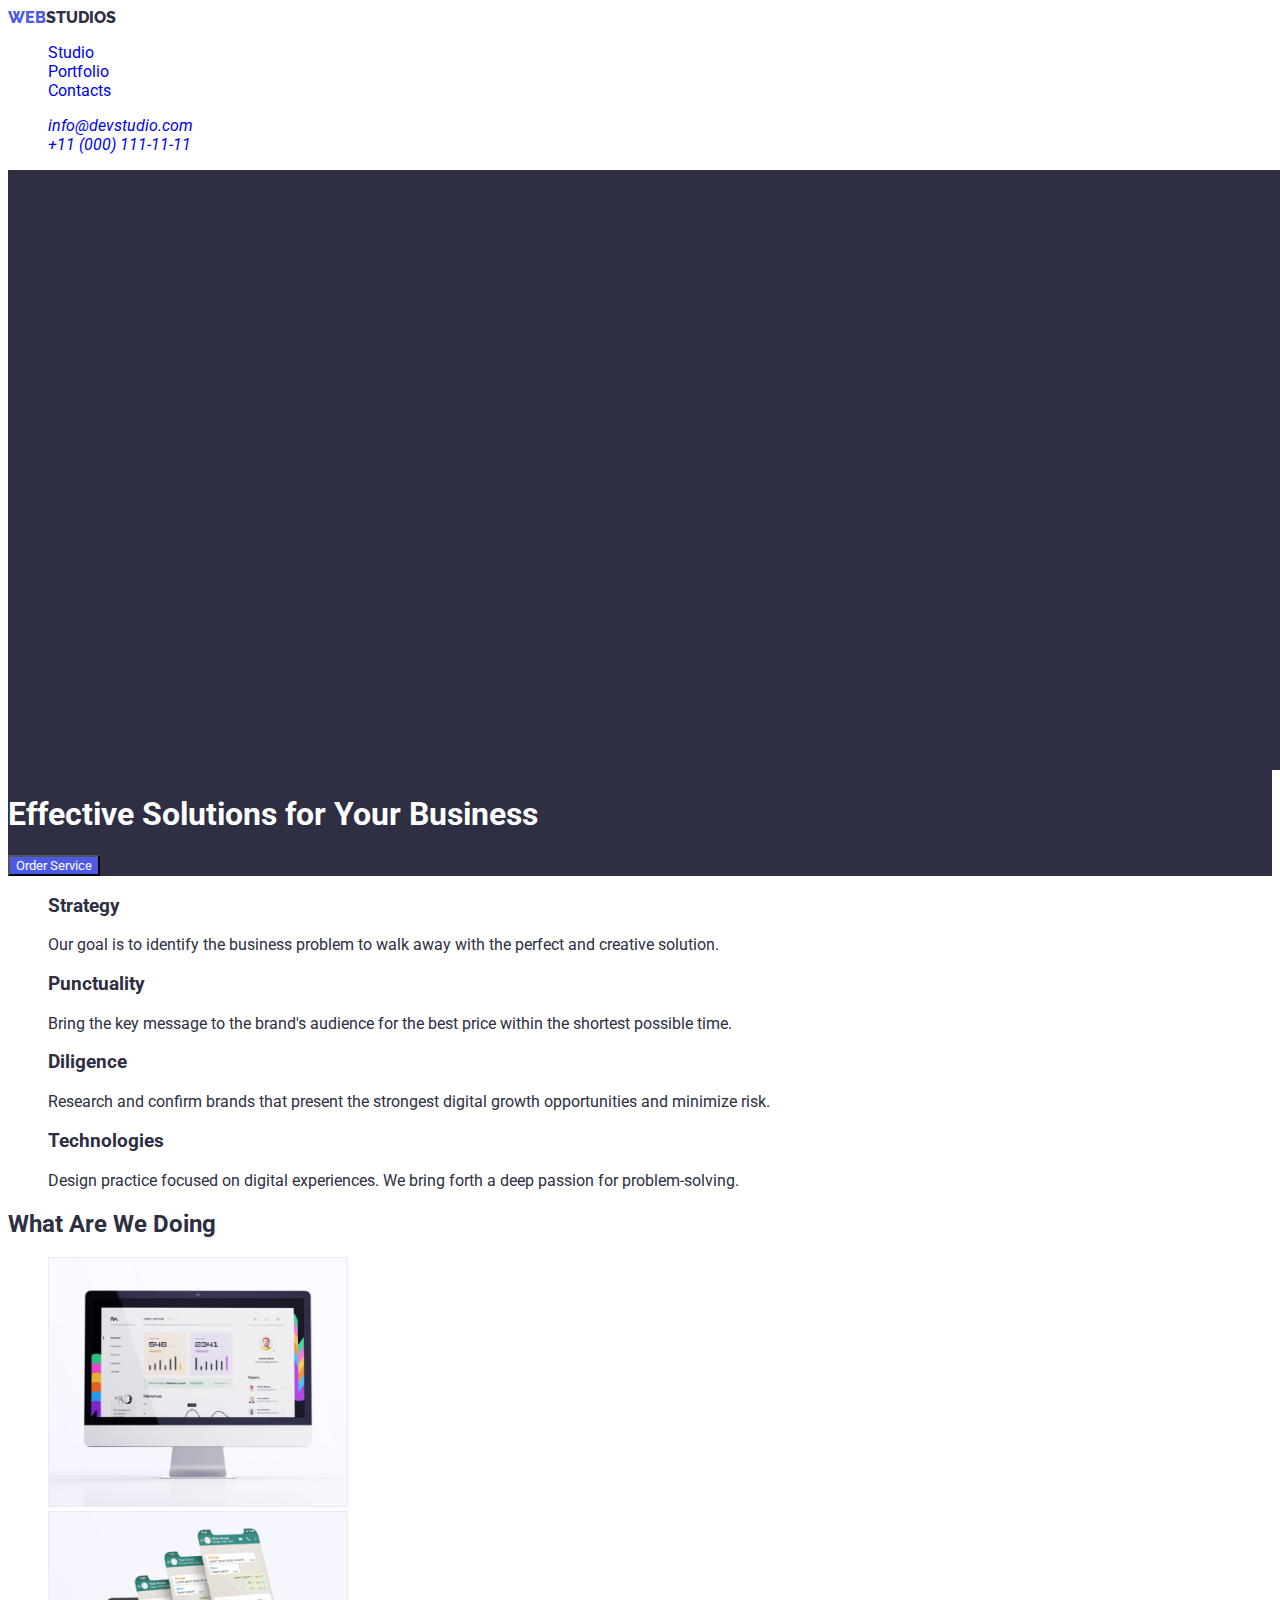
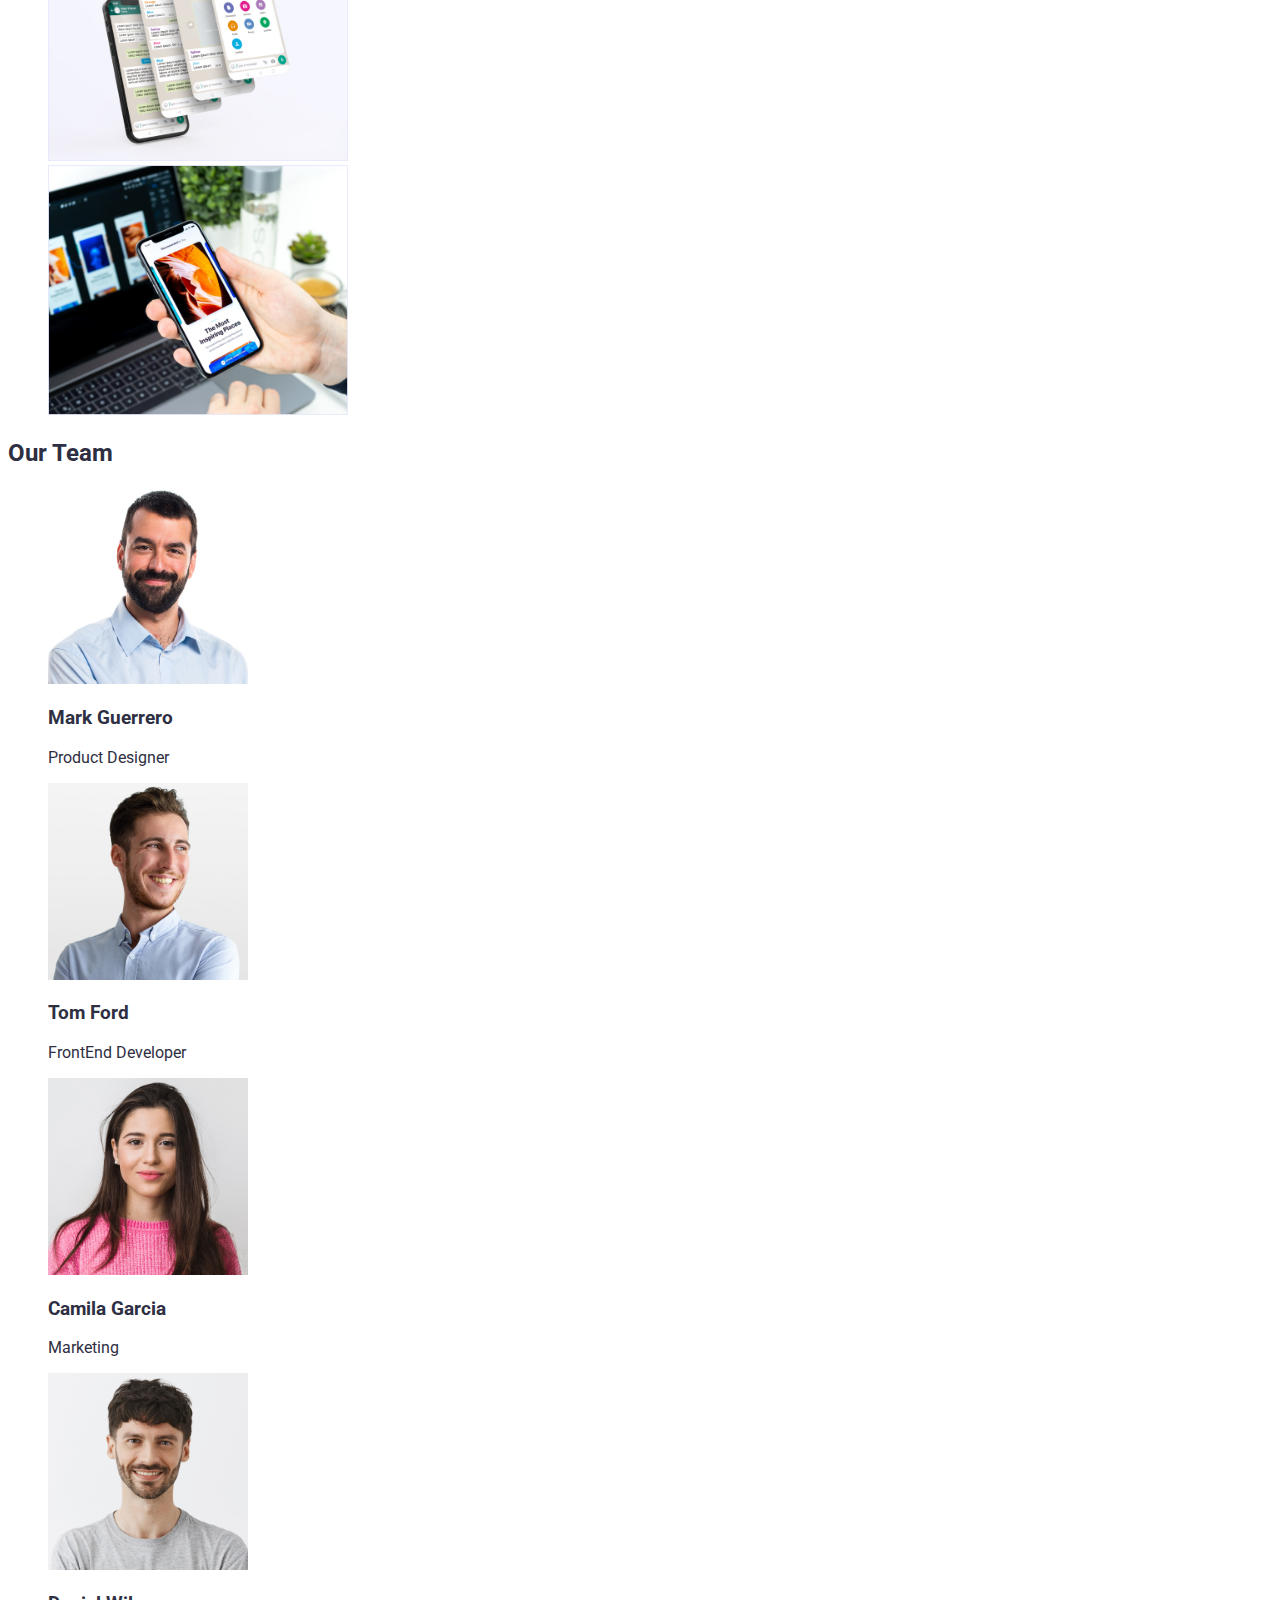
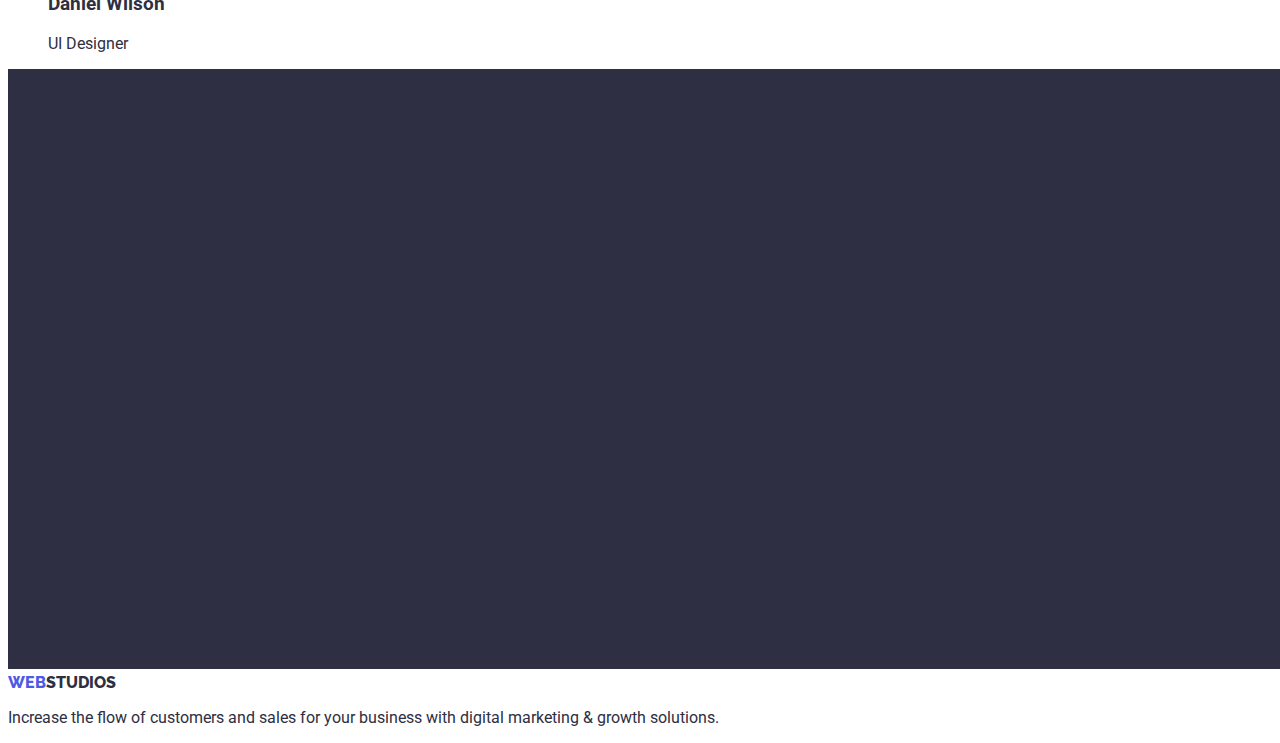
<file: index.html>
<!DOCTYPE html>
<html lang="en">
    <head>
        
        <title>goit-markup-hw-02</title>
        <meta charset="UTF-8">
        
        <link
        href="https://fonts.googleapis.com/css2?family=Raleway:wght@800&family=Roboto:wght@400;500;800;900&display=swap"
        rel="stylesheet"
      />


        <link rel="stylesheet" href="./css/styles.css">
        

    </head>
    <body>
        <header>
         
         <nav class="header-navigator" >
            <a href="index.html" class="logo"><span class="logo-blue">WEB</span>STUDIOS</a>
            <ul class="header-navigator-menu">
                <li class="header-navigator-item">
                    <a href="index.html">Studio</a>
                </li>
                <li class="header-navigator-item">
                    <a href="portfolio.html">Portfolio</a>
                </li>
                <li class="header-navigator-item">
                    <a href="/Contacts">Contacts</a>
                </li>
            </ul>
         </nav> 
         <address>
         <ul class="header-ctas">
            <li class="header-navigator-item-ctas"><a href="mailto:info@devstudio.com">info@devstudio.com</a></li>
            <li class="header-navigator-item-ctas"><a href="tel:110001111111">+11 (000) 111-11-11</a></li>
        </ul>
        </address> 

        </header>

        <main>

            <section class="hero">

            <img src="images/Dark-bg.jpg" alt="Background"> 
            <h1 class="hero-motto">
                Effective Solutions
            for Your Business 
            </h1> 
          <button type="button" class="order-service" > Order Service</button>

            </section>

            <section class="features">

                <h1 hidden> Features </h1>
               
                <ul class="features-items">
                
                <li class="text-font-roboto-features"> 
                    <h3>  

                        Strategy

                    </h3>
                    <p>
                         Our goal is to identify the business 
                         problem to walk away with the 
                        perfect and creative solution.
                    </p>
                </li> 

                <li class="text-font-roboto-features" >
                    <h3>  

                        Punctuality
                     </h3>
                    <p> 
                        Bring the key message to the 
                        brand's audience for the best price 
                        within the shortest possible time.
                    </p>  
                </li>

                <li class="text-font-roboto-features" >
                    <h3>  
                                Diligence
                     </h3>
                    <P>
                        Research and confirm brands that 
                        present the strongest digital growth 
                        opportunities and minimize risk.
                    </P>
                </li>

                <li  class="text-font-roboto-features">
                    <h3>  
                                Technologies
                    </h3>
                    <P>
                        Design practice focused on digital 
                        experiences. We bring forth a deep 
                         passion for problem-solving.
                    </P>
                </li>

                </ul>

             </section>

             <section class="what-are-we-doing-section">
                <h2>What Are We Doing</h2>
                <ul class="wawd-items">
                    <li><img src="images/p1.jpg" alt="monitor" width="300"></li>
                    <li><img src="images/p2.jpg" alt="Application popping up" width="300"></li>
                    <li><img src="images/p3.jpg" alt="Human handling mobile phone" width="300"></li>
                </ul>
            
            </section>

            <section class="our-team-section">

                <h2>
                   Our Team 
                </h2>
            <ul class="our-team-menu">
                <li class="our-team-section-item">
                    <img src="images/Team_Card_1.jpg" alt="Guy Smiling with beard" width="200">
                    <h3>Mark Guerrero</h3> 
                    <p> Product Designer </p>
                </li>
                <li class="our-team-section-item">
                    <img src="images/Team_Card_2.jpg" alt="Guy smiling lookingn at his left side" width="200">
                    <h3>Tom Ford</h3> 
                    <p> FrontEnd Developer </p>
                </li>
                <li class="our-team-section-item">
                    <img src="images/Team_Card_3.jpg" alt="Girl on pink" width="200">
                    <h3>Camila Garcia</h3> 
                    <p> Marketing </p>
                </li>
                <li class="our-team-section-item"><img src="images/Team_Card_4.jpg" alt="Guy smiling straight to camera" width="200">
                    <h3>Daniel Wilson</h3> 
                    <p> UI Designer </p>
                </li>
            </ul>
             </section>

        </main>

        <footer>

            <img src="images/Dark-bg.jpg" alt="Background">

            <a href="index.html" class="logo"><span class="logo-blue">WEB</span>STUDIOS</a>

            <p class="footer-item">
                Increase the flow of customers and sales for your business with digital marketing & growth solutions.
            </p>    


        </footer>


    </body>
</html>
</file>
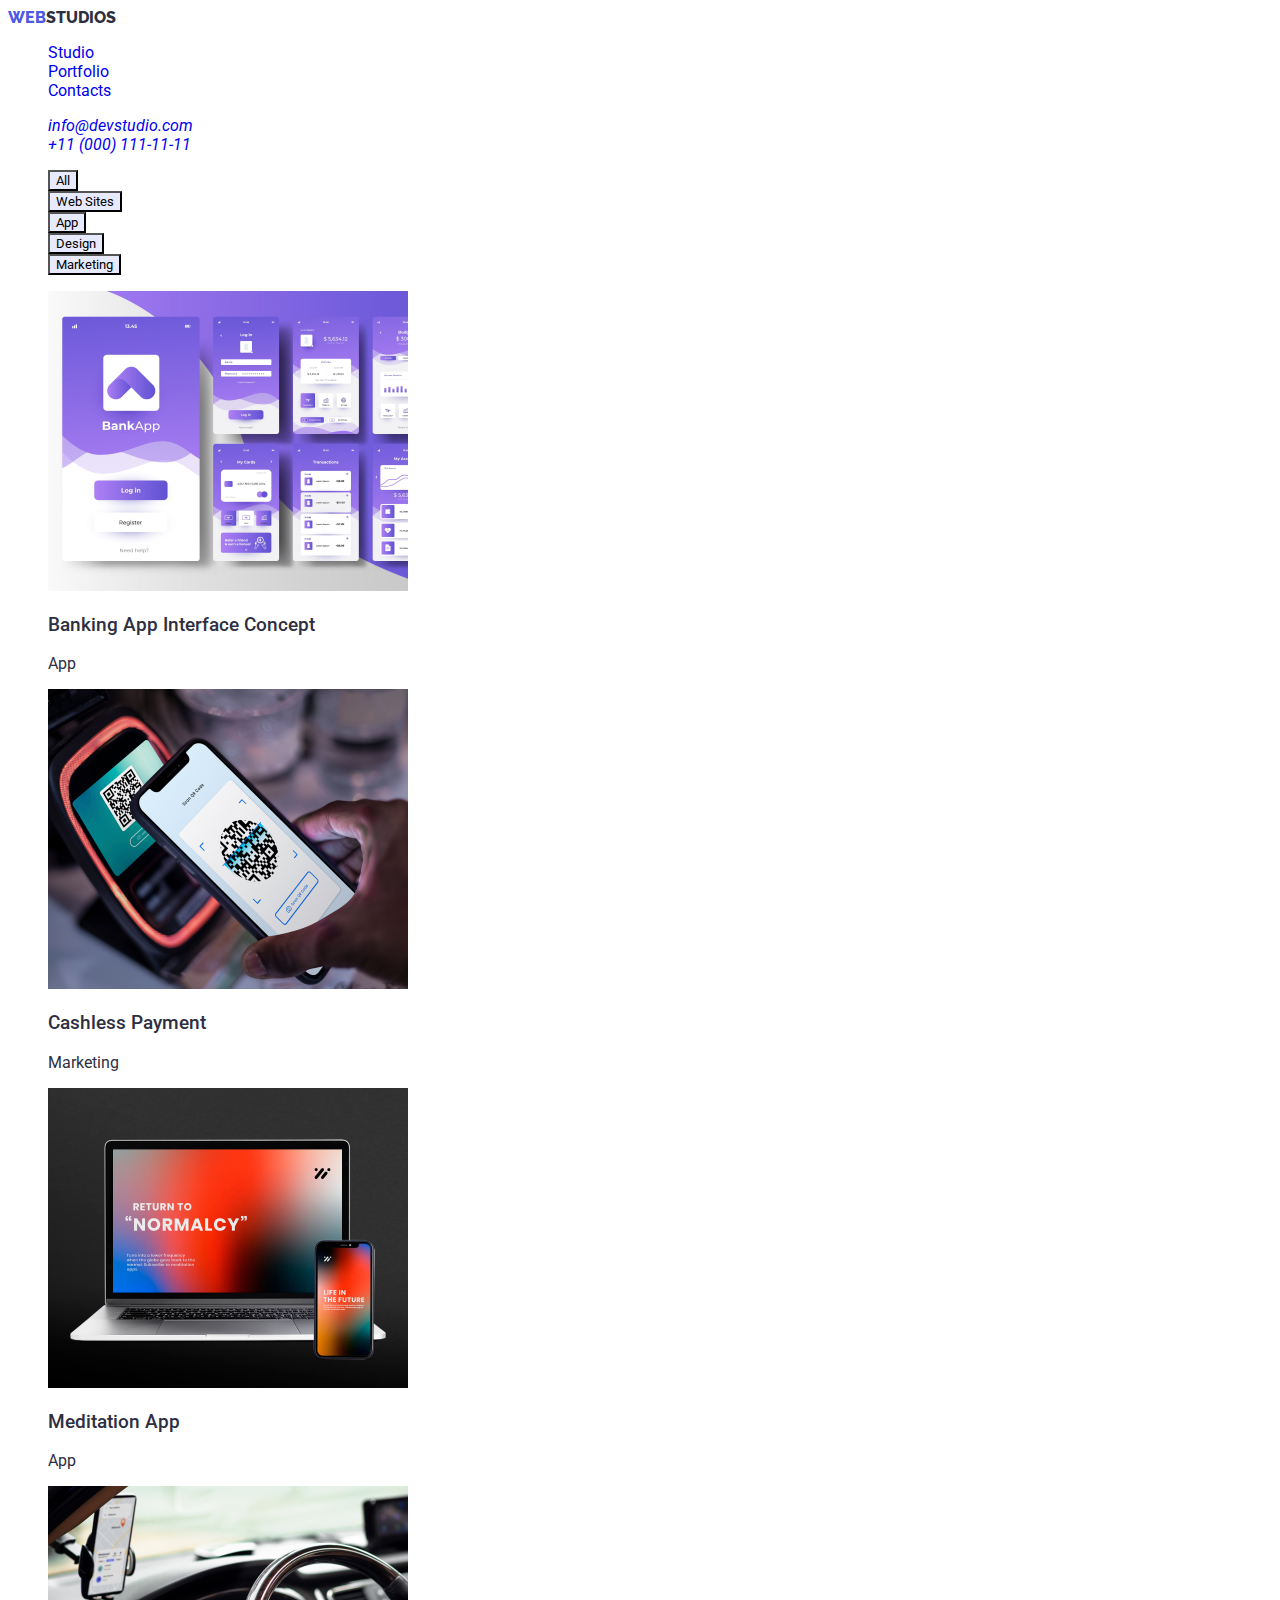
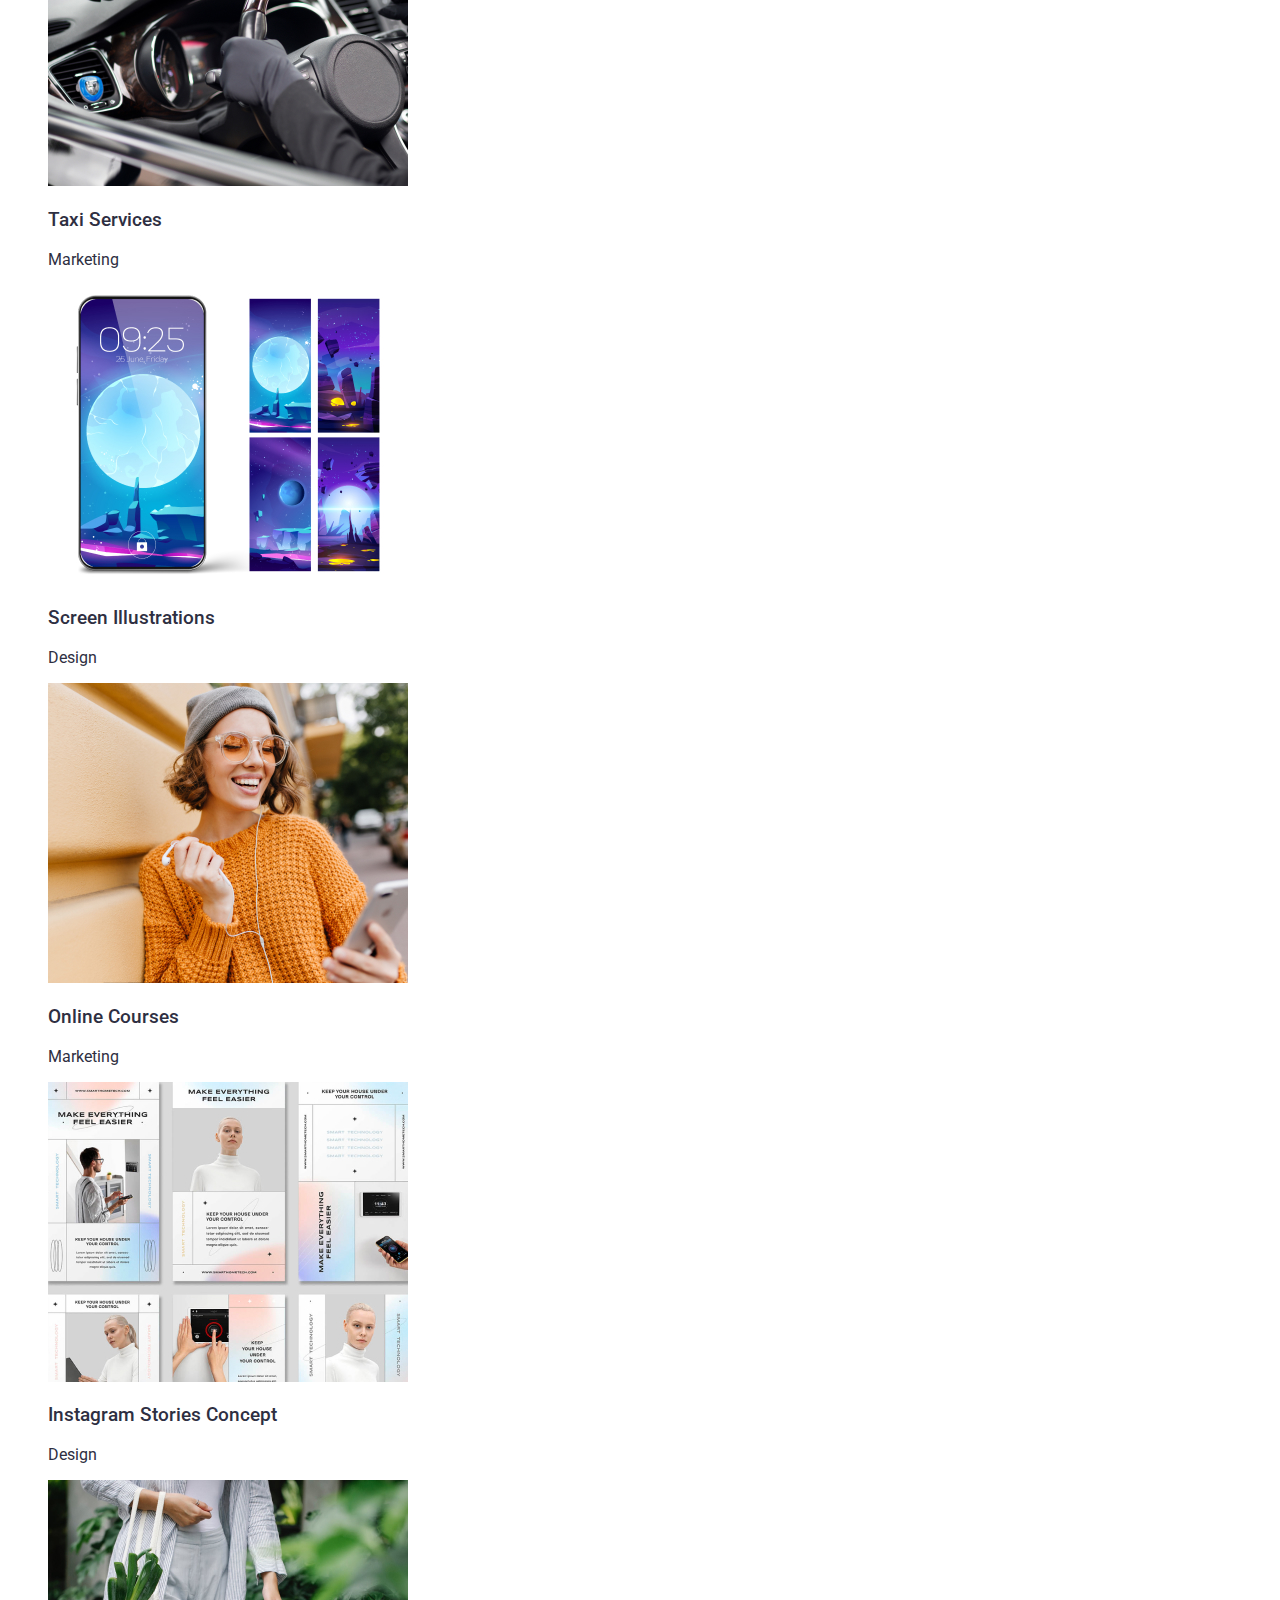
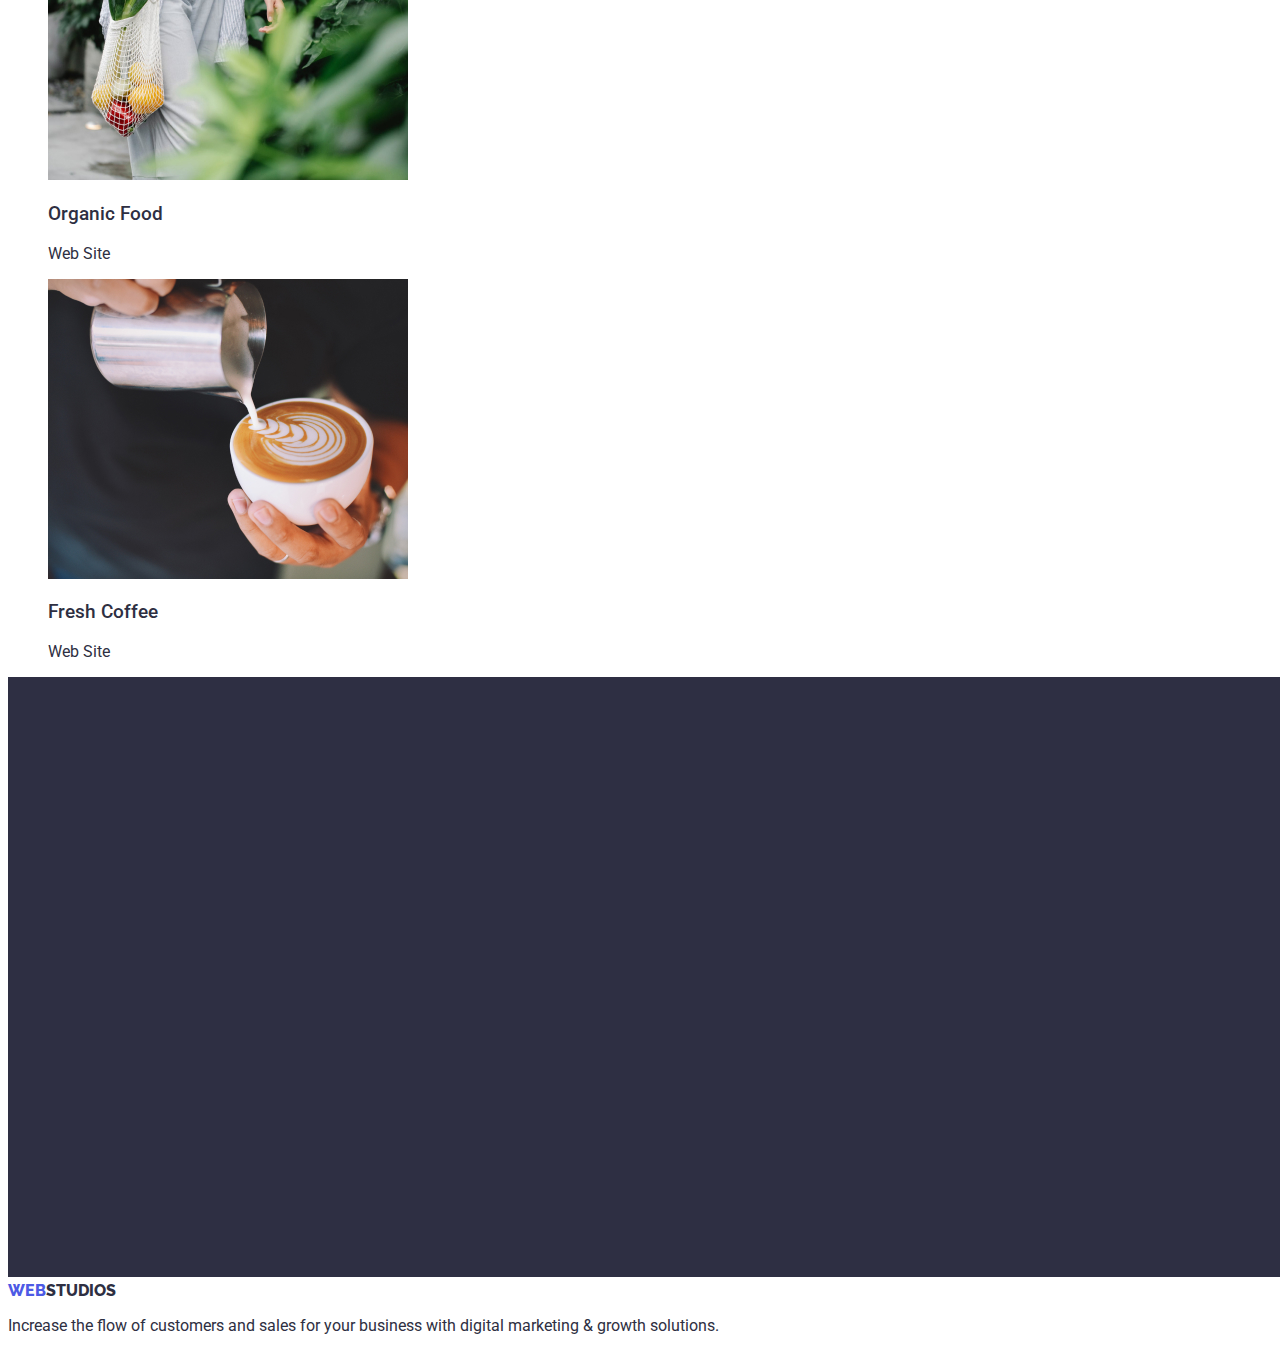
<file: portfolio.html>
<!DOCTYPE html>
<html lang="en">
    <head>
        
        <title>goit-markup-hw-02</title>
        <meta charset="UTF-8">

        <link
        href="https://fonts.googleapis.com/css2?family=Raleway:wght@700&family=Roboto:wght@400;500;700;900&display=swap"
        rel="stylesheet"
      />

      <link rel="stylesheet" href="./css/styles.css">

    </head>
   
<body>
    <header>
         
        <nav class="header-navigator" >
            <a href="index.html" class="logo"><span class="logo-blue">WEB</span>STUDIOS</a>
           <ul class="header-navigator-menu">
               <li class="header-navigator-item">
                   <a href="index.html">Studio</a>
               </li>
               <li class="header-navigator-item">
                   <a href="portfolio.html">Portfolio</a>
               </li>
               <li class="header-navigator-item">
                   <a href="/Contacts">Contacts</a>
               </li>
           </ul>
        </nav> 
        <address>
        <ul class="header-ctas">
           <li class="header-navigator-item-ctas"><a href="mailto:info@devstudio.com">info@devstudio.com</a></li>
           <li class="header-navigator-item-ctas"><a href="tel:110001111111">+11 (000) 111-11-11</a></li>
       </ul>
       </address> 

       </header>

        <body>
            <section class="categories">

                <ul class="categories-item">
                   <li> <button type="button" class="button-item"> All </button> </li>
                   <li> <button type="button" class="button-item"> Web Sites </button> </li>
                   <li> <button type="button" class="button-item"> App </button> </li>
                   <li> <button type="button" class="button-item"> Design </button> </li>
                   <li> <button type="button" class="button-item"> Marketing </button> </li>
                    
                </ul>
            </section>

            <section class="images">

                <ul class="images-menu">
                    <li class="images-item">
                        <img src="./images/images-1.jpg"alt="mobile application interface" width="360">
                        <h3 class="image-title-item">
                            Banking App Interface Concept
                        </h3>
                        <p>
                            App
                        </p>
                    </li>
                    <li class="images-item">
                        <img src="./images/images-2.jpg"alt="human hands holding a mobile phone scanning QR for payment" width="360">
                        <h3 class="image-title-item">
                            Cashless Payment
                        </h3>
                        <p>
                            Marketing
                        </p>
                    </li>
                    <li class="images-item">
                        <img src="./images/images-3.jpg"alt="Laptop and Celphone with same design feautures on screen" width="360">
                        <h3 class="image-title-item">
                            Meditation App
                        </h3>
                        <p>
                            App
                        </p>
                    </li>
                     <li class="images-item">
                        <img src="./images/images-4.jpg"alt="human driving a car" width="360">
                        <h3 class="image-title-item">
                            Taxi Services
                        </h3>
                        <p>
                            Marketing
                        </p>
                    </li>
                     <li class="images-item">
                        <img src="./images/images-5.jpg"alt="screen designs for mobile" width="360">
                        <h3 class="image-title-item">
                            Screen Illustrations
                        </h3>
                        <p>
                            Design
                        </p>
                    </li>
                    <li class="images-item">
                        <img src="./images/images-6.jpg"alt="woman smiling looking at the mobile"width="360">
                            <h3 class="image-title-item">
                                Online Courses
                            </h3>
                                <p>
                                     Marketing
                                </p>
                    </li>
                    <li class="images-item">
                        <img src="./images/images-7.jpg"alt="concept image; multiple woman looking in front" width="360">
                            <h3 class="image-title-item">
                                 Instagram Stories Concept
                            </h3>
                                <p>
                                     Design
                                 </p>
                    </li>
                    <li class="images-item">
                        <img src="./images/images-8.jpg"alt="human holding groceries" width="360">
                        <h3 class="image-title-item">
                            Organic Food
                        </h3>
                            <p>
                                 Web Site
                            </p>
                        <li class="images-item">
                            <img src="./images/images-9.jpg"alt="human designing coffee" width="360">
                            <h3 class="image-title-item">
                               Fresh Coffee
                            </h3>
                            <p>
                                Web Site
                            </p>
                        </li>

                    </li>

                </ul>
            </section>


               

        </body>

         <footer>

            <img src="images/Dark-bg.jpg" alt="Background">

            <a href="index.html" class="logo"><span class="logo-blue">WEB</span>STUDIOS</a>

            <p class="footer-item">
                Increase the flow of customers and sales for your business with digital marketing & growth solutions.
            </p>     


</footer>

    </html>
</file>
<file: css/styles.css>
:root {
    --primary-text-color: #757575;
    --accent-color: #2196f3;
    --primary-white-color: #ffffff;
    --primary-black-color: #2E2F42;
    --logo-blue:#4D5AE5;
    --logo-black:#2E2F42;
    --text-white-opacity:  rgba(255,255,255,0.6);
    --text-primary-white: #ffff;
    --button-primary-hover: #188ce8;
    --button-portfolio-normal: #E7E9FC;
    --button-portfolio-hover: #404BBF;
    --primary-hover-color:  #4D5AE5; 
    --button-filter: #fff;
    --background-black: #2f303a; 
    --background-grey: #f5f4fa;
    --hero-background:  #2E2F42;

}

body {
    
    list-style: none;
    color: var(--primary-black-color);
    font-family: 'Roboto', sans-serif;
    font-weight: 400;
    
}

.logo {

    text-decoration: none;
    list-style: none;
    font-family: 'Raleway', sans-serif;
    font-weight: 800;
    color: var(--logo-black)
    

}

.logo-blue {

    color:var(--logo-blue)
}

ul li a {

    text-decoration: none;
}

.header-ctas {

    list-style: none;
}

.header-navigator-item {

    list-style: none;
}



.header-navigator-menu {

    text-decoration-line: none;
}

.features-items {

    list-style: none;
}

.wawd-items {

    list-style: none;
}

.our-team-menu {

    list-style: none;
}

.categories-item {
    list-style: none;
}

.images-menu {
    list-style: none;
}

.header-navigator-item :hover {
    
    color: var(--primary-hover-color)
    
}

.header-navigator-item-ctas :hover {
    color: var(--primary-hover-color)
}

.button-item {

    background-color: var(--button-portfolio-normal);
    font-family: 'Roboto', sans-serif;
    font-weight: 400;

}
.button-item:hover {
    color: var(--button-filter);
    background-color: var(--button-portfolio-hover);
    cursor: pointer;
}


.order-service {
    color: var(--button-filter);
    background-color: var(--primary-hover-color);
    font-family: 'Roboto', sans-serif;
    font-weight: 400;
    
}

.order-service:hover {
    color: var(--button-filter);
    background-color: var(--button-portfolio-hover);
    border-radius: 0%;
    border-color: none;
    cursor: pointer;
}

.hero {

    color: var(--text-primary-white);
    background-color: var(--hero-background);
    margin: 0;
    
}

.image-title-item {
    font-weight: 500;
}
</file>
